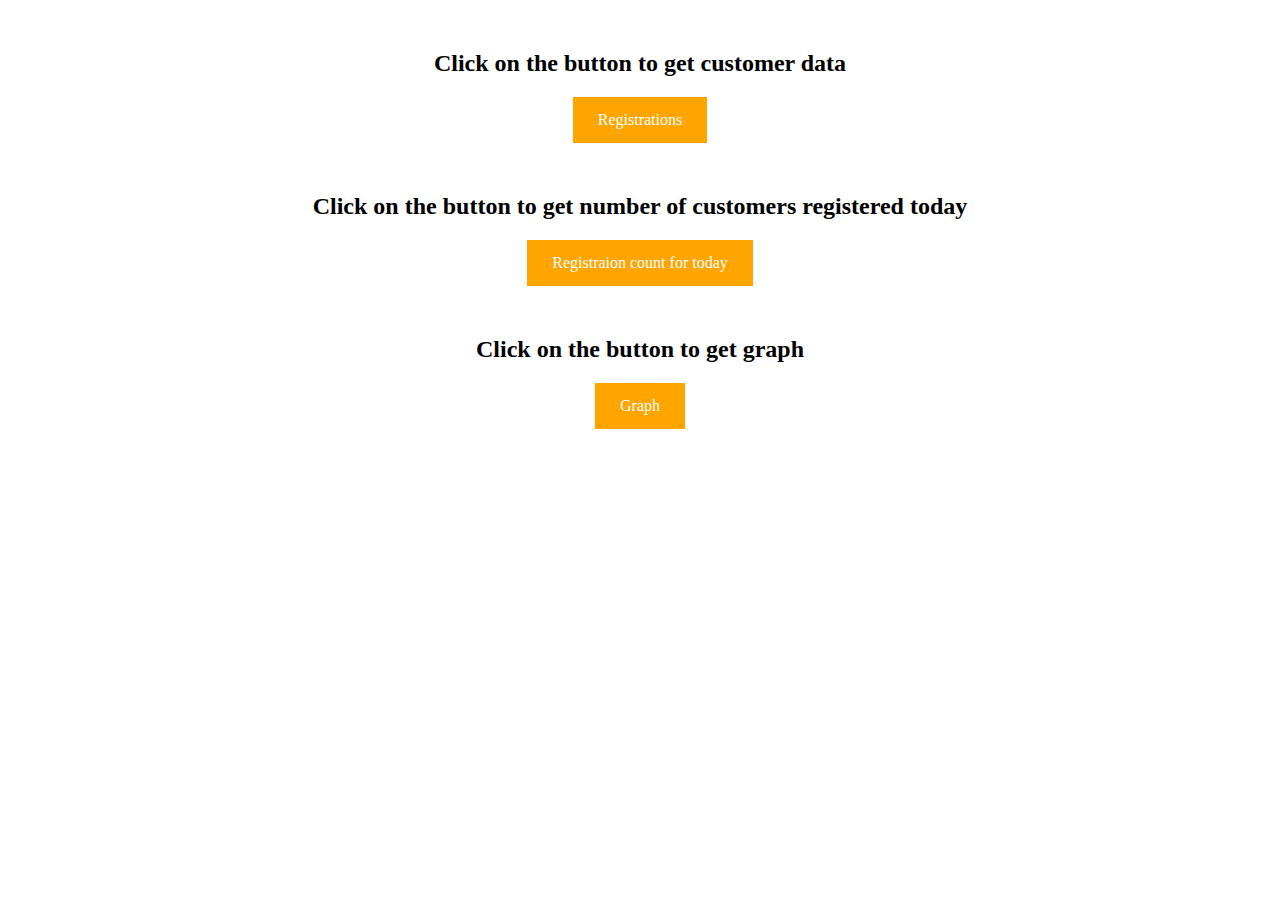
<file: LOGIN/3page.html>
<!DOCTYPE html>
<html>
<head>
<style>
a:link, a:visited {
  background-color: #f44336;
  color: white;
  padding: 14px 25px;
  text-align: center;
  text-decoration: none;
  display: inline-block;
}

a:hover, a:active {
  background-color: red;
}
</style>
</head>
<body style="text-align: center;">

<h2 style="margin-top: 50px;">Click on the button to get customer data</h2>


<a href="http://localhost:8080/Achija_dev/LOGIN/output.php" target="_blank" style="background-color: orange;">Registrations</a>


<h2 style="margin-top: 50px;">Click on the button to get number of customers registered today</h2>


<a href="http://localhost:8080/Achija_dev/LOGIN/counttodatabase.php" target="_blank" style="background-color: orange;">Registraion count for today</a>


<h2 style="margin-top: 50px;">Click on the button to get graph</h2>


<a href="http://localhost:8080/Achija_dev/LOGIN/graph.php" target="_blank" style="background-color: orange;">Graph</a>

</body>
</html>
</file>
